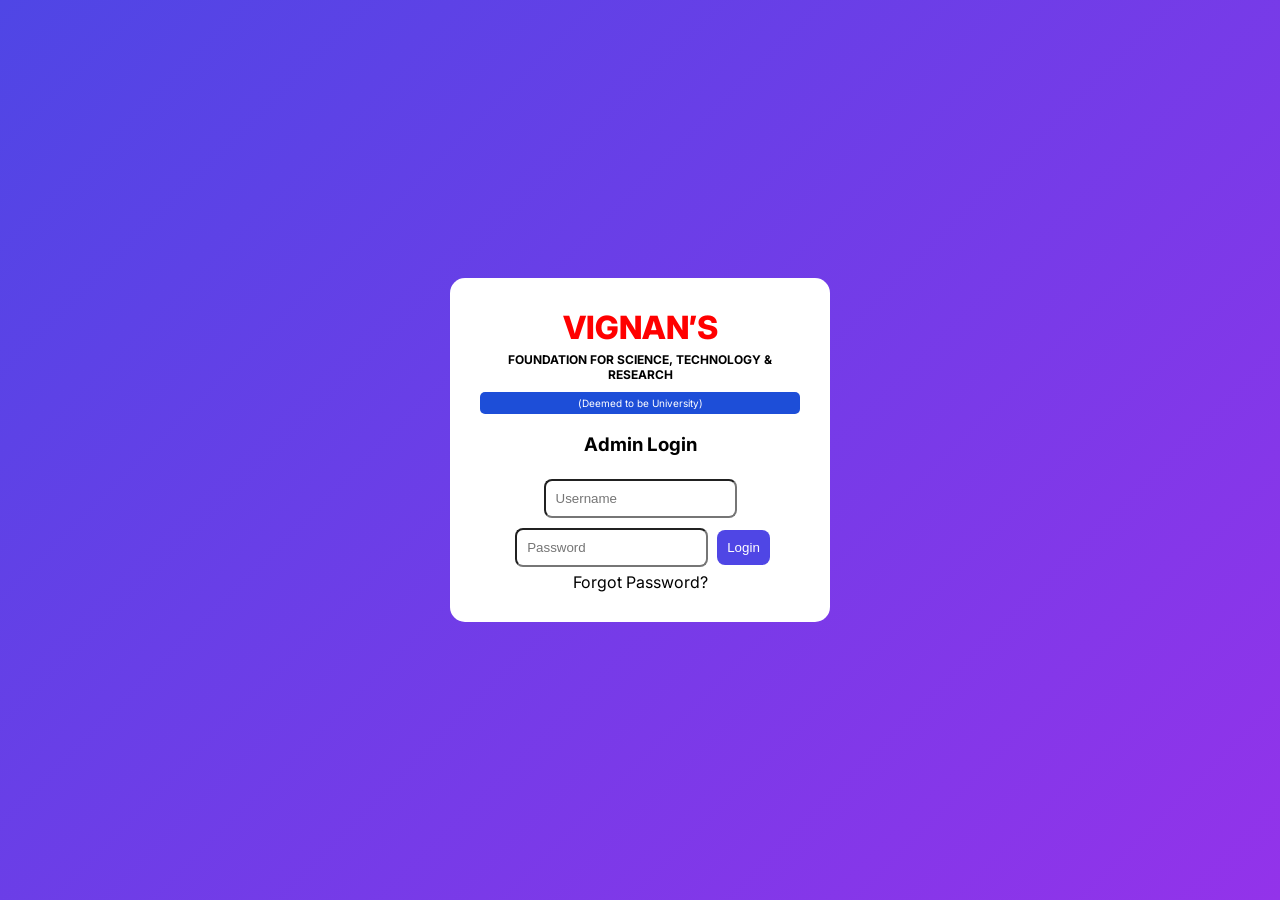
<file: index.html>
<!DOCTYPE html>
<html>
<head>
<title>Login</title>
<link href="https://fonts.googleapis.com/css2?family=Inter:wght@400;600;800&display=swap" rel="stylesheet">
<link rel="stylesheet" href="style.css">
</head>

<body class="login-body">

<div class="login-box">

<div class="logo-text">
<h1>VIGNAN’S</h1>
<h5>FOUNDATION FOR SCIENCE, TECHNOLOGY & RESEARCH</h5>
<p>(Deemed to be University)</p>
</div>

<h3>Admin Login</h3>

<input id="username" placeholder="Username">
<input id="password" type="password" placeholder="Password">

<button onclick="login()">Login</button>
<div class="link" onclick="forgotPassword()">Forgot Password?</div>

</div>

<script>
let pass = localStorage.getItem("adminPass") || "acse@123";

function login() {
if(username.value==="admin@acse" && password.value===pass){
window.location="dashboard.html";
}else alert("Wrong login");
}

function forgotPassword(){
let p=prompt("New password:");
if(p){localStorage.setItem("adminPass",p);alert("Reset done")}
}
</script>

</body>
</html>
</file>
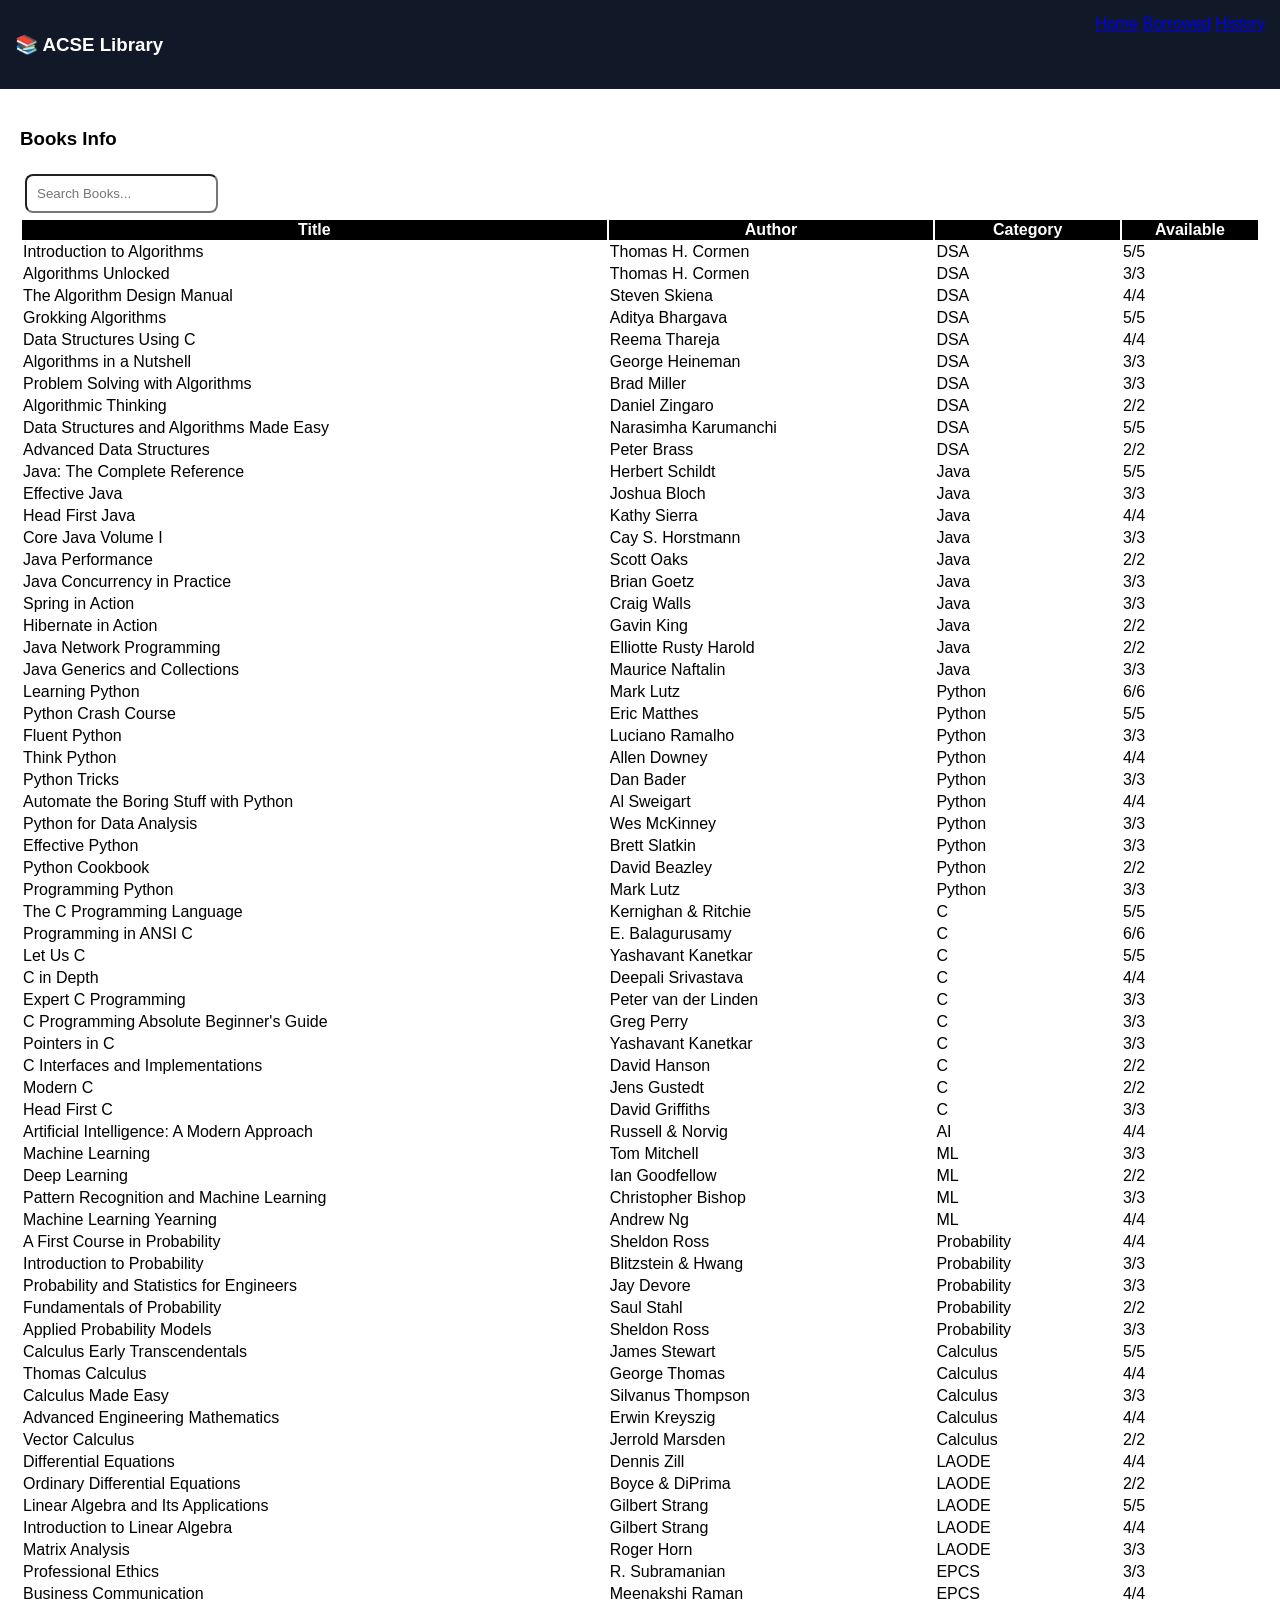
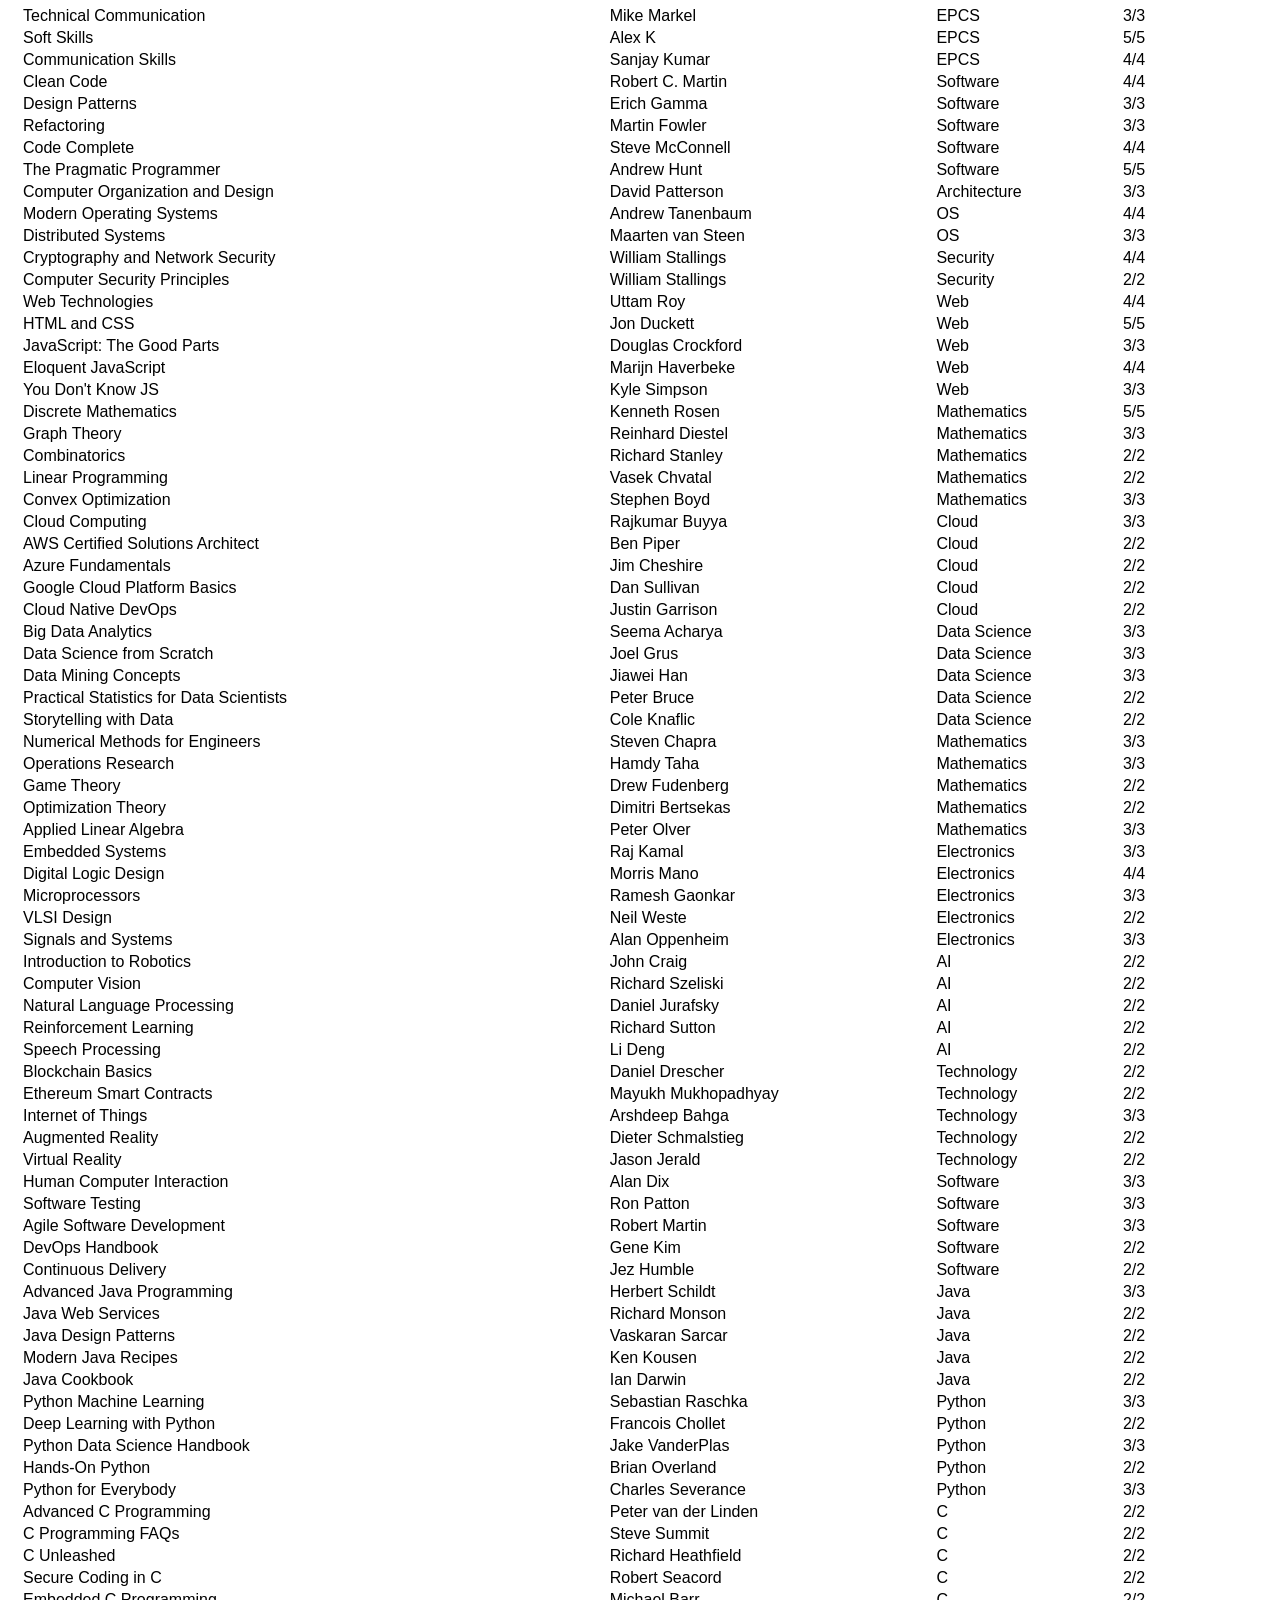
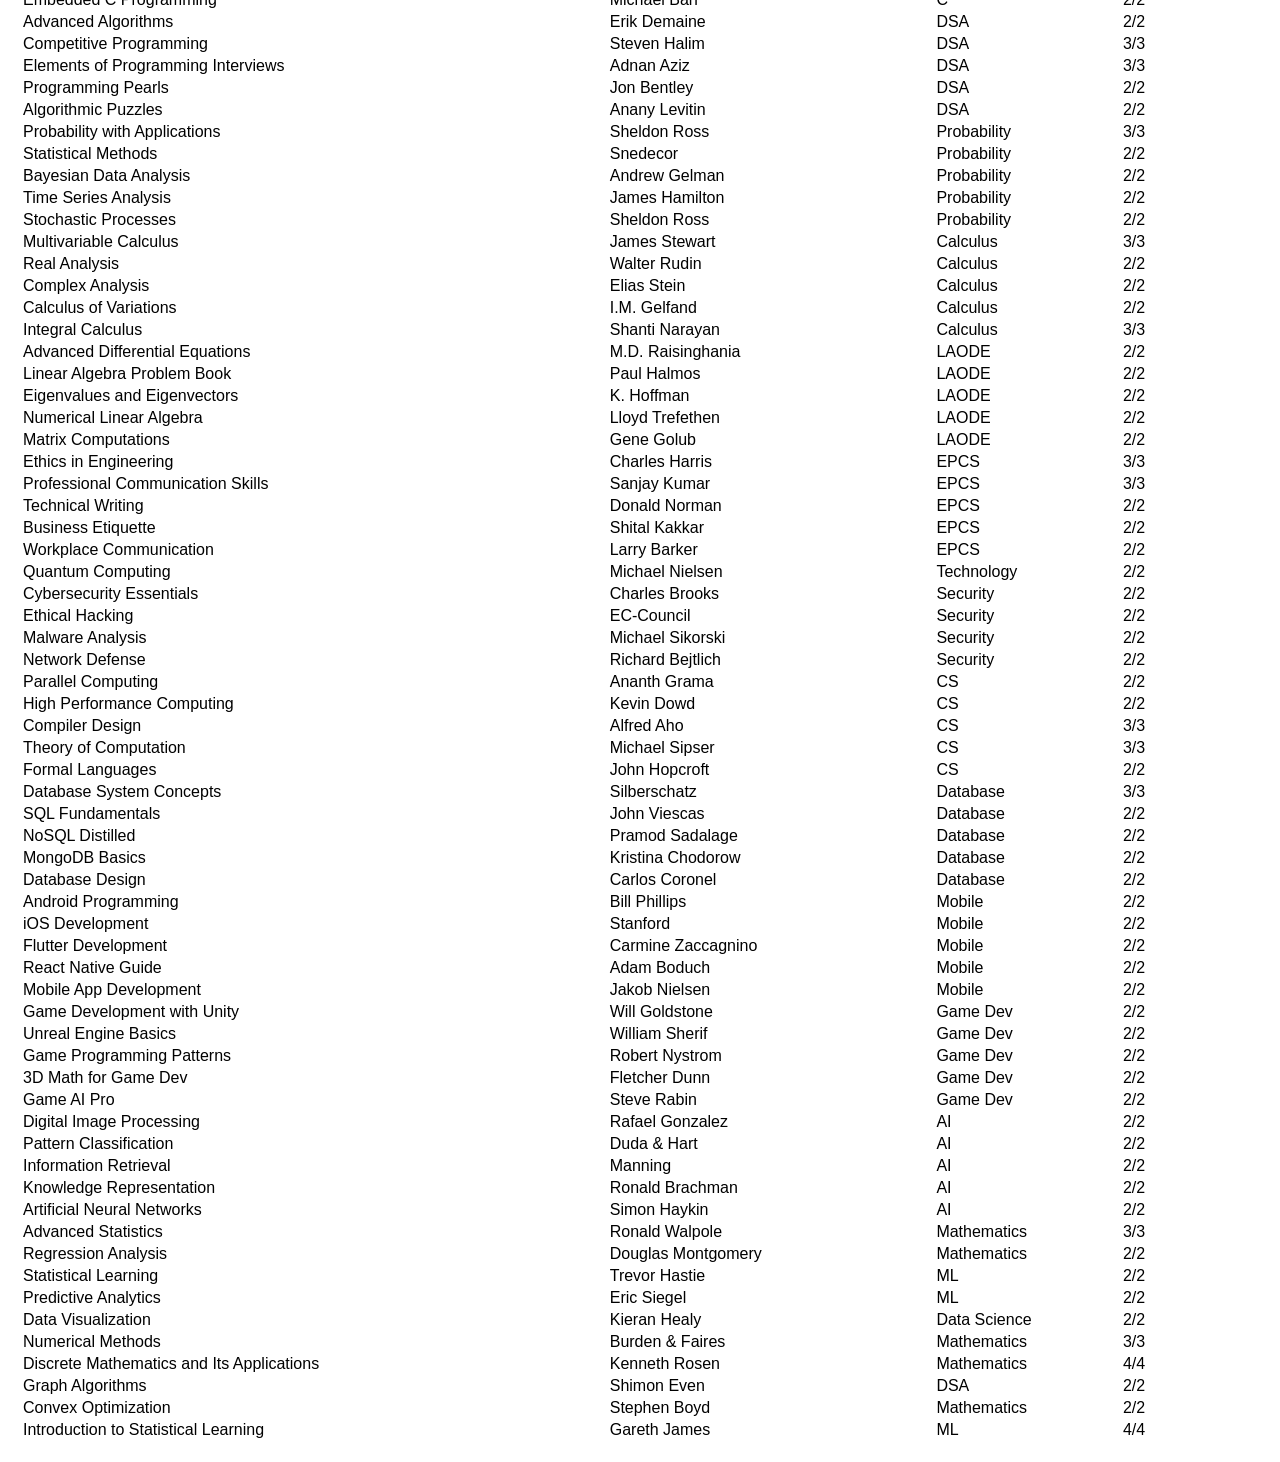
<file: books.html>
<!DOCTYPE html>
<html>
<head>
<title>Books</title>
<link rel="stylesheet" href="style.css">
</head>

<body>

<div class="navbar">
<h3>📚 ACSE Library</h3>
<div>
<a href="dashboard.html">Home</a>
<a href="borrowed.html">Borrowed</a>
<a href="history.html">History</a>
</div>
</div>

<div class="container">

<h3>Books Info</h3>
<input id="searchBooksTable" onkeyup="searchBooks()" placeholder="Search Books...">

<table id="availableTable"></table>

</div>

<script src="script.js"></script>
</body>
</html>
</file>
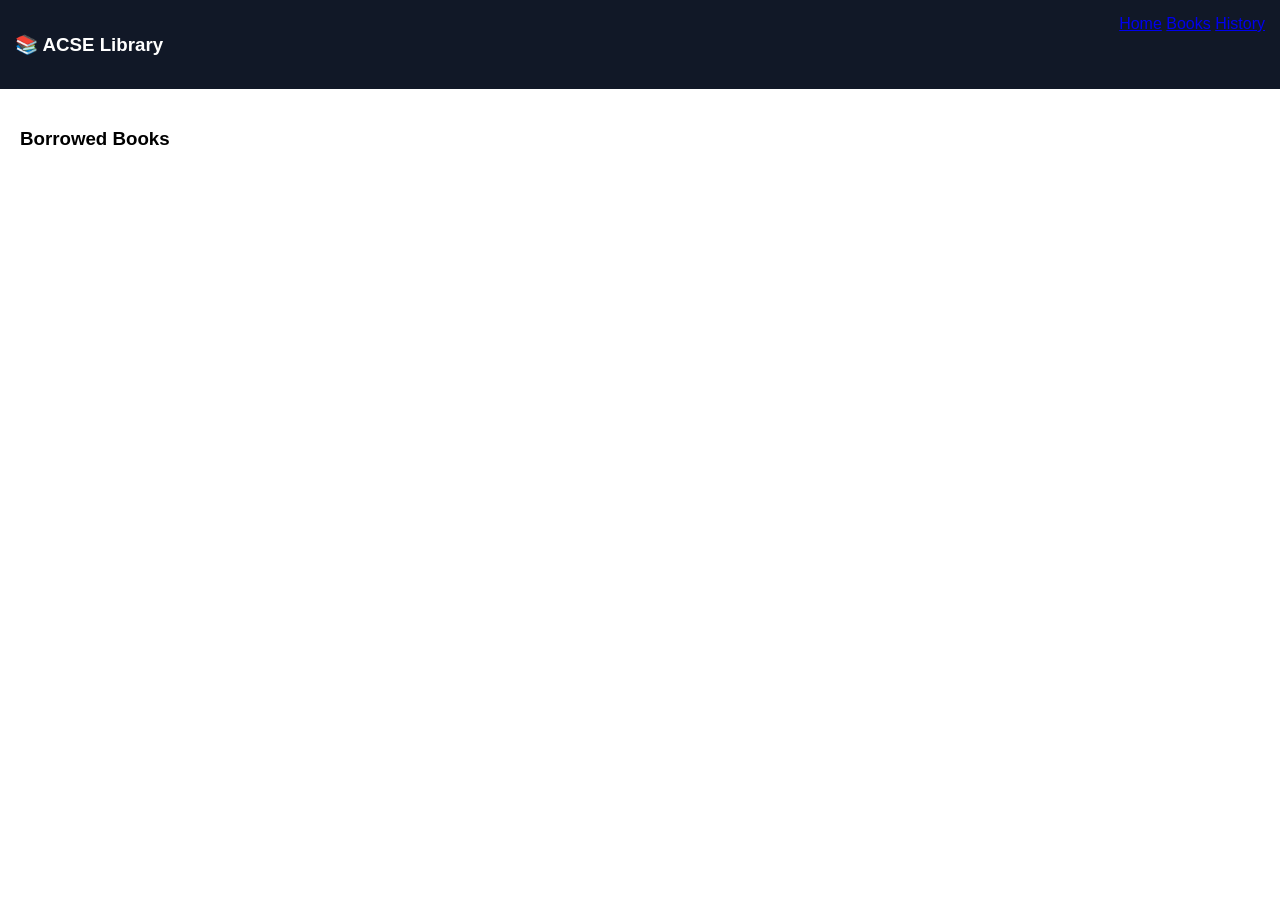
<file: borrowed.html>
<!DOCTYPE html>
<html>
<head>
<title>Borrowed</title>
<link rel="stylesheet" href="style.css">
</head>

<body>

<div class="navbar">
<h3>📚 ACSE Library</h3>
<div>
<a href="dashboard.html">Home</a>
<a href="books.html">Books</a>
<a href="history.html">History</a>
</div>
</div>

<div class="container">

<h3>Borrowed Books</h3>
<table id="borrowedTable"></table>

</div>

<script src="script.js"></script>
</body>
</html>
</file>
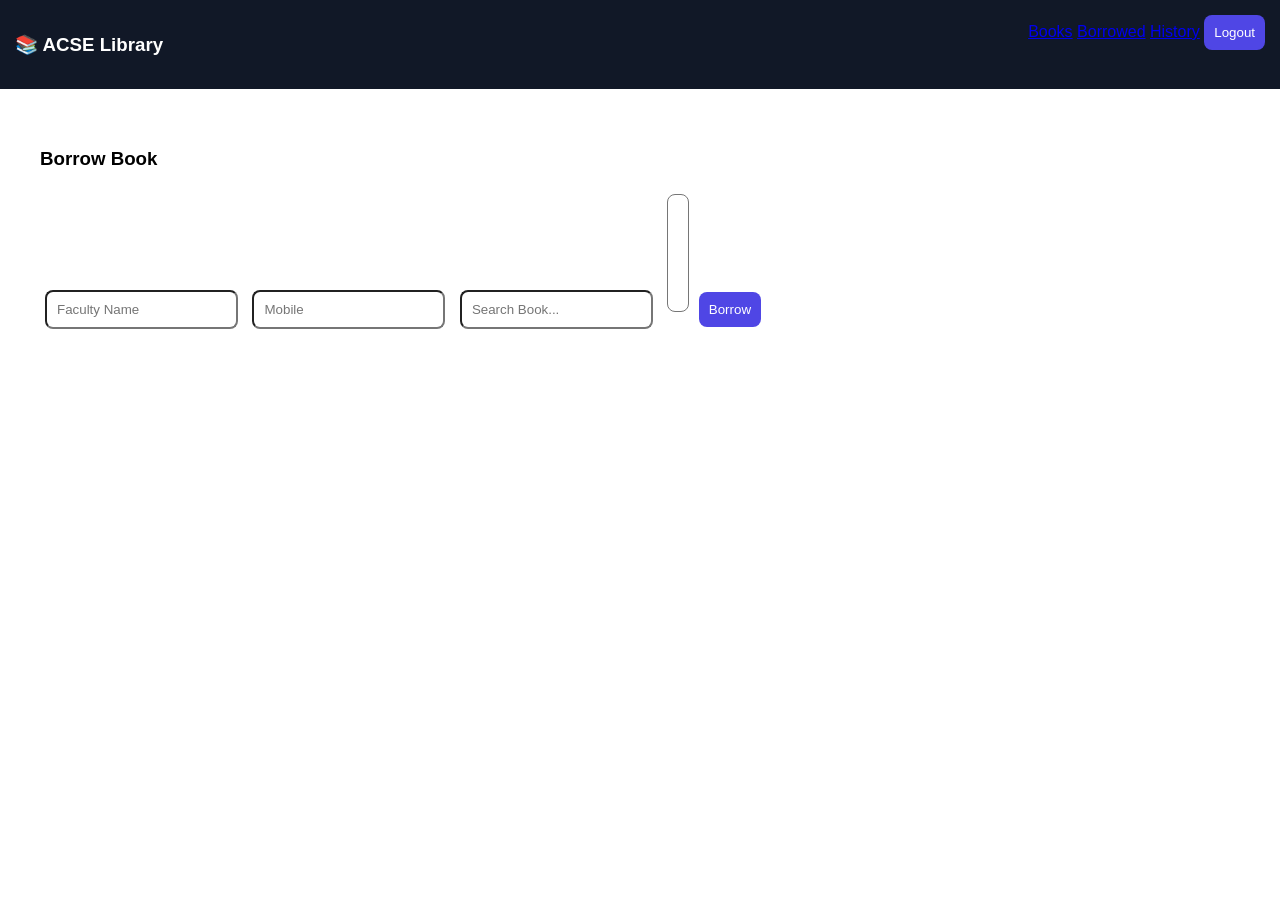
<file: dashboard.html>
<!DOCTYPE html>
<html>
<head>
<title>Dashboard</title>
<link rel="stylesheet" href="style.css">
</head>

<body>

<div class="navbar">
<h3>📚 ACSE Library</h3>
<div>
<a href="books.html">Books</a>
<a href="borrowed.html">Borrowed</a>
<a href="history.html">History</a>
<button onclick="logout()">Logout</button>
</div>
</div>

<div class="container">

<div class="card">
<h3>Borrow Book</h3>

<input id="facultyName" placeholder="Faculty Name">
<input id="mobile" placeholder="Mobile">

<input id="searchBook" placeholder="Search Book..." onkeyup="filterBooks()">

<select id="bookSelect" size="6"></select>

<button onclick="borrowBook()">Borrow</button>
</div>

</div>

<script src="script.js"></script>
</body>
</html>
</file>
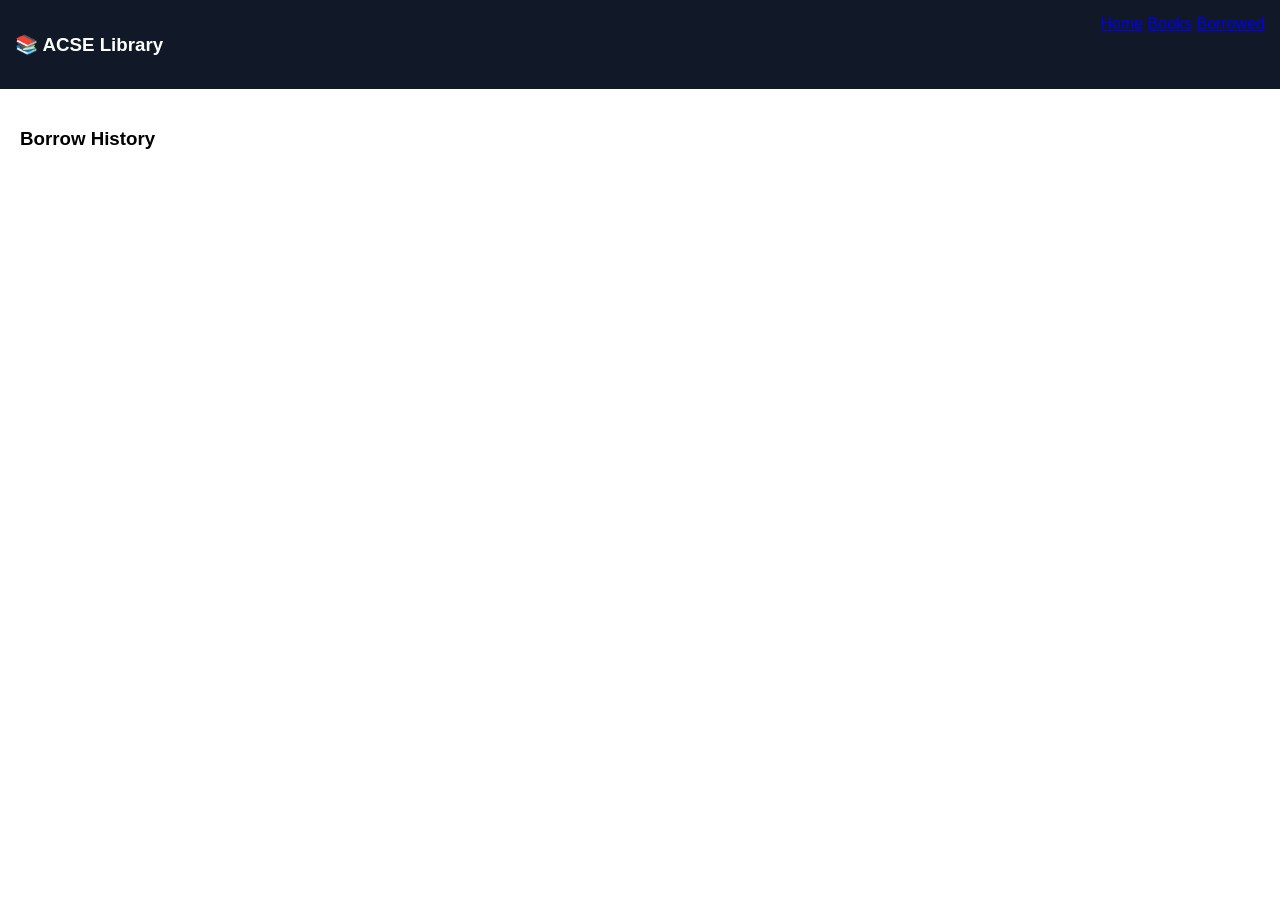
<file: history.html>
<!DOCTYPE html>
<html>
<head>
<title>History</title>
<link rel="stylesheet" href="style.css">
</head>

<body>

<div class="navbar">
<h3>📚 ACSE Library</h3>
<div>
<a href="dashboard.html">Home</a>
<a href="books.html">Books</a>
<a href="borrowed.html">Borrowed</a>
</div>
</div>

<div class="container">

<h3>Borrow History</h3>
<table id="historyTable"></table>

</div>

<script src="script.js"></script>
</body>
</html>
</file>
<file: style.css>
body {
    font-family: 'Inter', sans-serif;
    margin: 0;
}

/* LOGIN */
.login-body {
    background: linear-gradient(135deg, #4f46e5, #9333ea);
    display: flex;
    justify-content: center;
    align-items: center;
    height: 100vh;
}

.login-box {
    background: white;
    padding: 30px;
    border-radius: 15px;
    width: 320px;
    text-align: center;
}

/* LOGO TEXT */
.logo-text h1 {
    color: red;
    font-weight: 800;
    margin: 0;
}

.logo-text h5 {
    font-size: 12px;
    margin: 5px 0;
}

.logo-text p {
    background: #1d4ed8;
    color: white;
    font-size: 10px;
    padding: 5px;
    border-radius: 5px;
}

/* DASHBOARD */
.navbar {
    background: #111827;
    color: white;
    padding: 15px;
    display: flex;
    justify-content: space-between;
}

.container {
    padding: 20px;
}

.card {
    background: white;
    padding: 20px;
    border-radius: 12px;
    margin-bottom: 20px;
}

input, select {
    padding: 10px;
    margin: 5px;
    border-radius: 8px;
}

button {
    padding: 10px;
    background: #4f46e5;
    color: white;
    border: none;
    border-radius: 8px;
}

table {
    width: 100%;
}

th {
    background: black;
    color: white;
}
</file>
